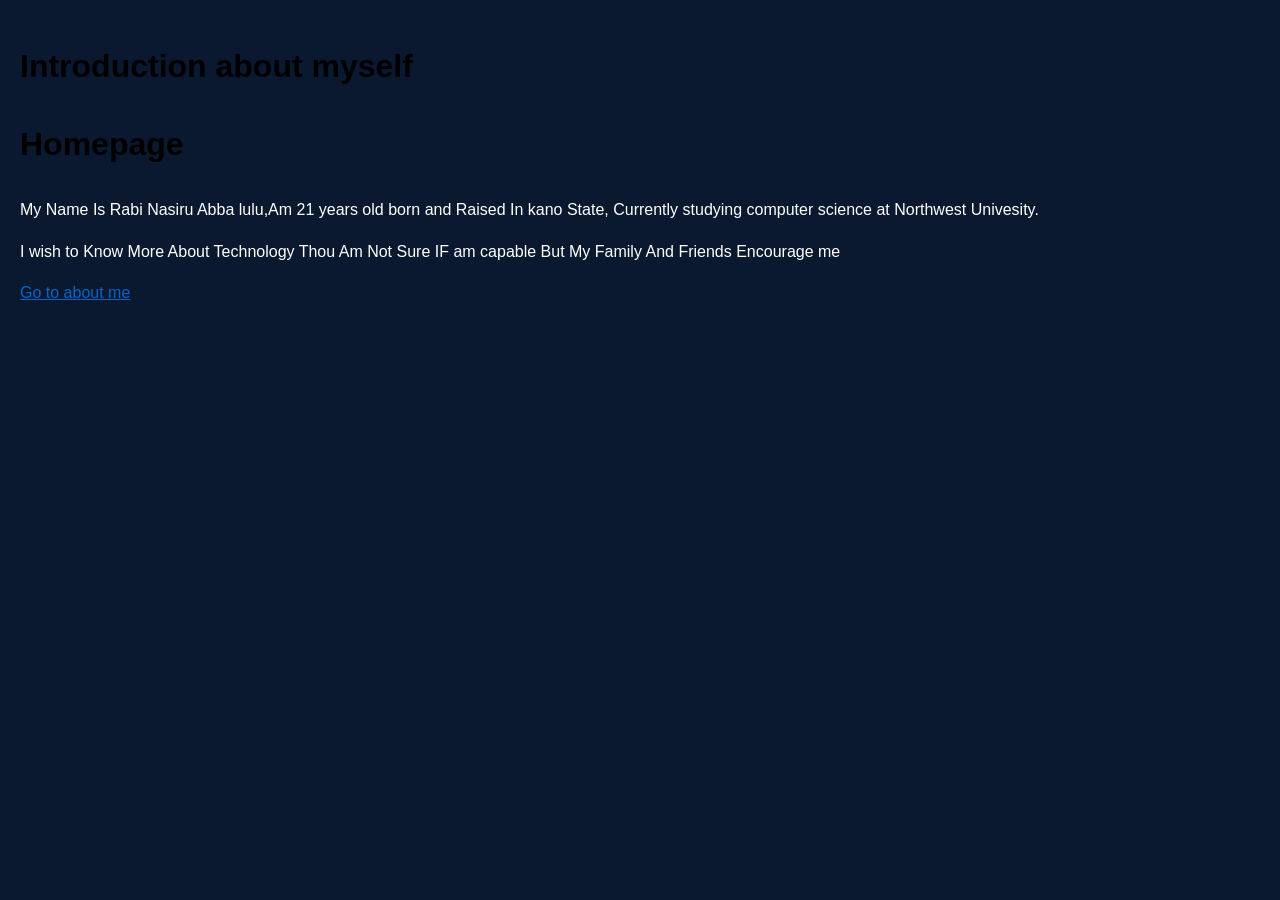
<file: Index.html>
<!DOCTYPE html> 
<html lang="en"
<html 
<head>
    <meta charset="UTF-8">
    <meta name="viewport" content="width=device-width, initial-scale=1.0">
    <title>Homepage </title>
    <link rel="stylesheet"
    href="style.CSS"
</head>
<body>
    <h1>
Introduction about myself</h1>
    <h2>
    Homepage</h2>

    <p>
    My Name Is Rabi Nasiru Abba lulu,Am 21 years old born and Raised In kano State, Currently studying computer science at Northwest Univesity. </p>
<p>
    I wish to Know More About Technology Thou Am Not Sure IF am capable But My Family And Friends Encourage me</p>
<a href="About me.HTML">Go to about me</a>
</body>
</HTML>
</file>
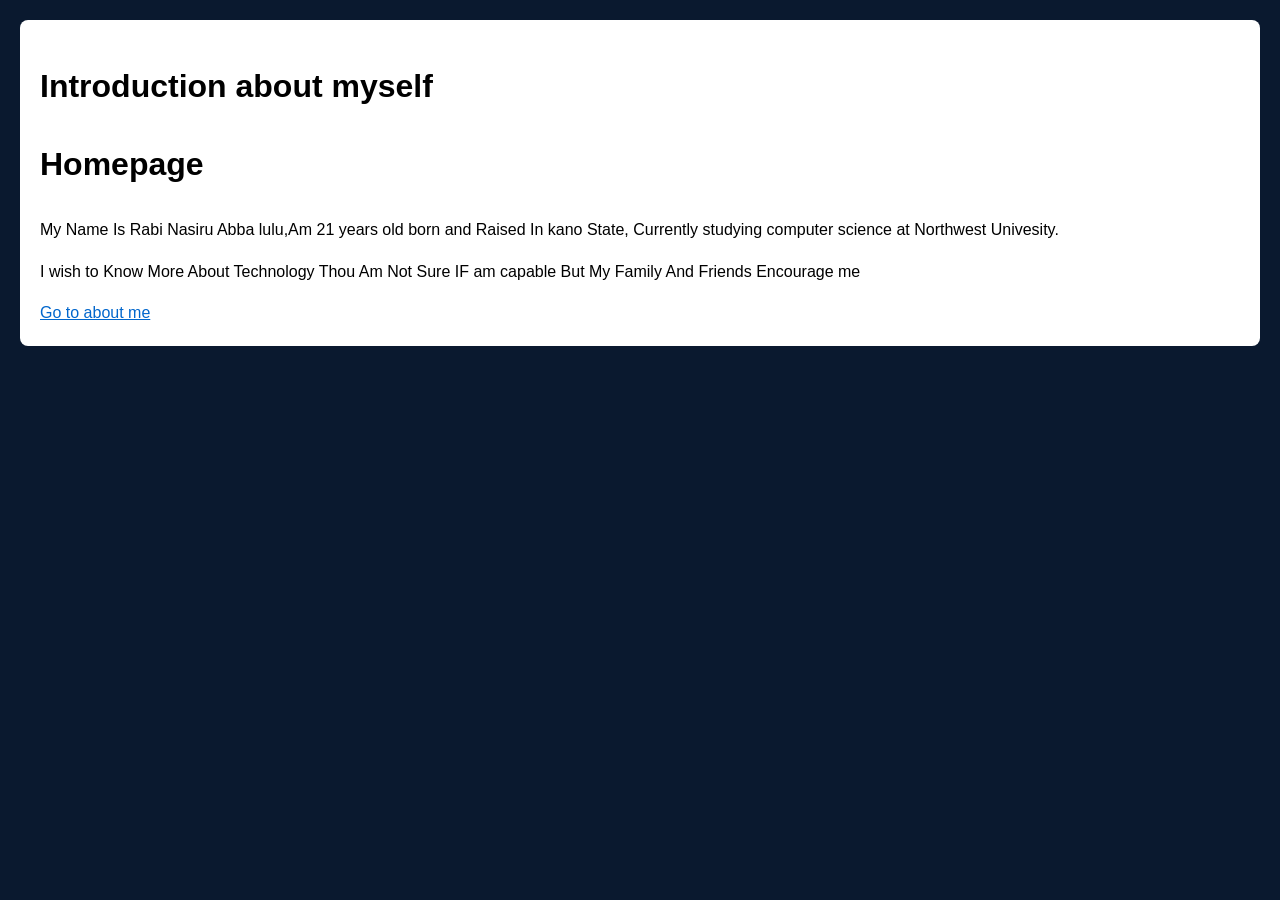
<file: index.html>
<!DOCTYPE html> 
<html lang="en"
<html 
<head>
    <meta charset="UTF-8">
    <meta name="viewport" content="width=device-width, initial-scale=1.0">
    <title>Homepage </title>
    <link rel="stylesheet"
    href="style.CSS">
</head>
<body>
  <main>
    <h1>
Introduction about myself</h1>
    <h2>
    Homepage</h2>

    <p>
    My Name Is Rabi Nasiru Abba lulu,Am 21 years old born and Raised In kano State, Currently studying computer science at Northwest Univesity. </p>
<p>
    I wish to Know More About Technology Thou Am Not Sure IF am capable But My Family And Friends Encourage me</p>
<a href="about.html">Go to about me</a>
</main>
</body>
</HTML>
</file>
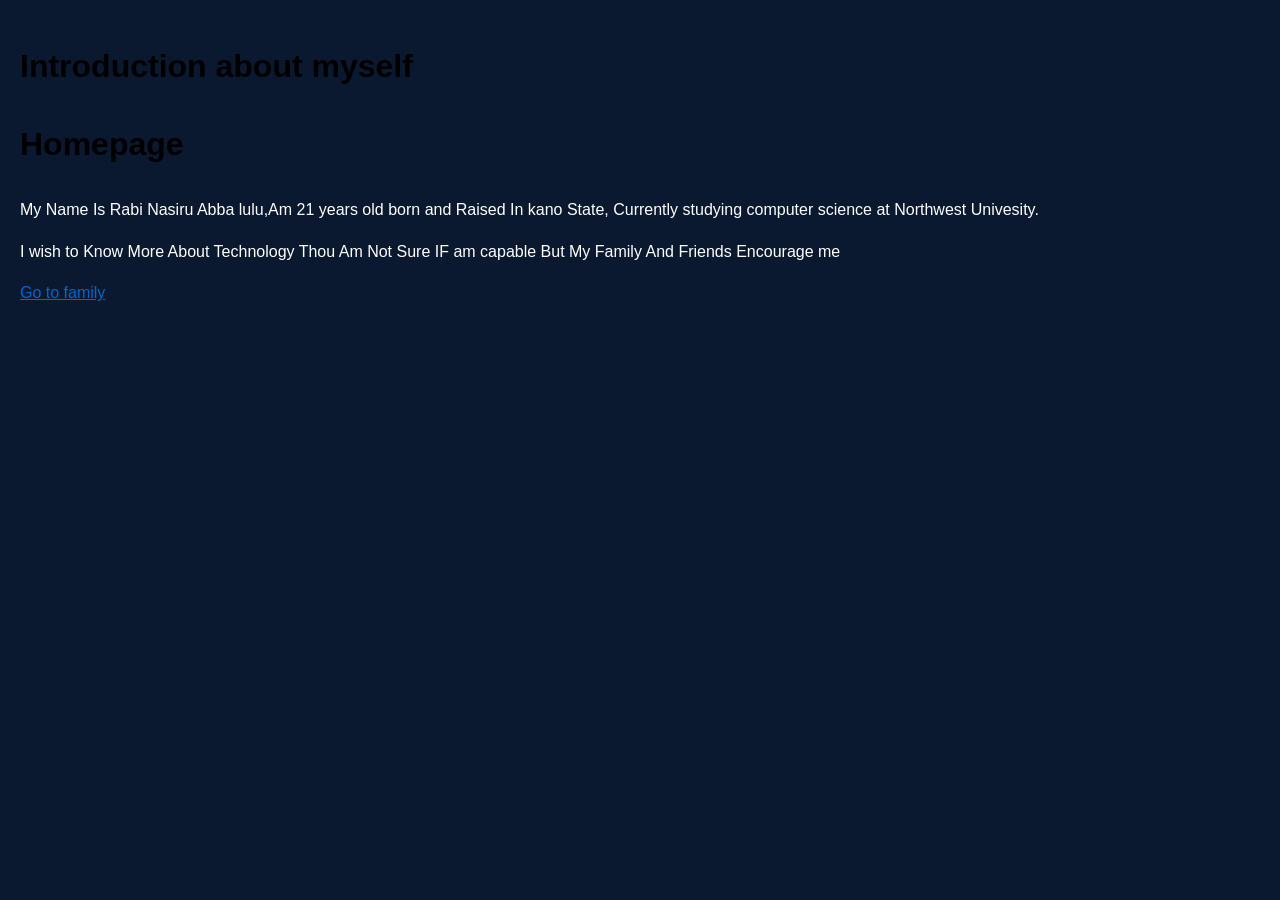
<file: about.html>
<!DOCTYPE html> 
<html lang="en"
<html 
<head>
    <meta charset="UTF-8">
    <meta name="viewport" content="width=device-width, initial-scale=1.0">
    <title>About me </title>
    <link rel="stylesheet"
    href="style.CSS"
</head>
<body>
    <h1>
Introduction about myself</h1>
    <h2>
    Homepage</h2>

    <p>
    My Name Is Rabi Nasiru Abba lulu,Am 21 years old born and Raised In kano State, Currently studying computer science at Northwest Univesity. </p>
<p>
    I wish to Know More About Technology Thou Am Not Sure IF am capable But My Family And Friends Encourage me</p>
    
<a href="family.html">Go to family</a>
</body>
</HTML>
</file>
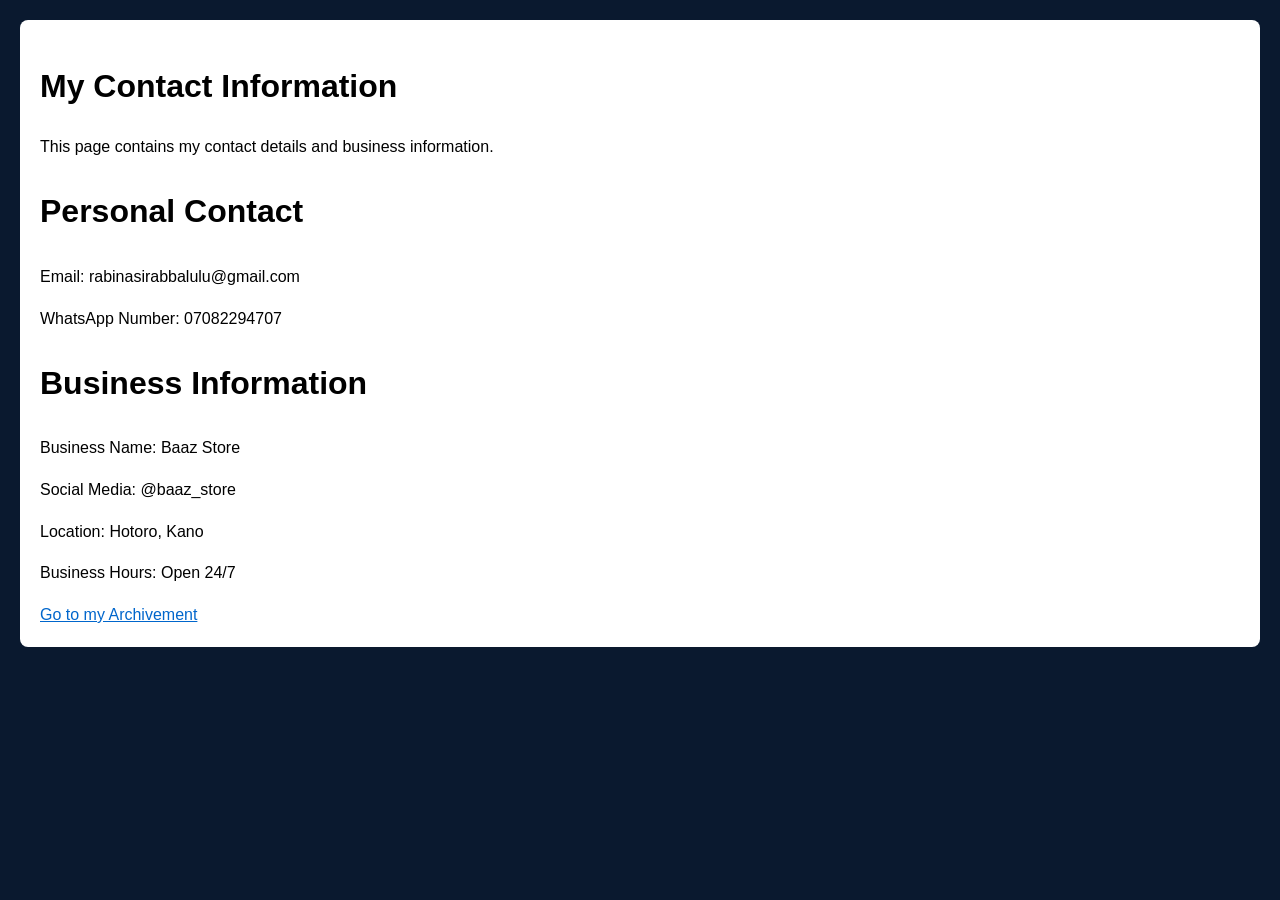
<file: contact.html>
<!DOCTYPE html>
<html lang="en">
<head>
  <meta charset="UTF-8">
  <meta name="viewport" content="width=device-width, initial-scale=1.0">
  <title>My Contact Page</title>
  <link rel="stylesheet"
    href="style.CSS">
</head>
<body>
  <main>
    <h1>My Contact Information</h1>

    <p>This page contains my contact details and business information.</p>

    <section>
      <h2>Personal Contact</h2>
      <p>Email: rabinasirabbalulu@gmail.com</p>
      <p>WhatsApp Number: 07082294707</p>
    </section>

    <section>
      <h2>Business Information</h2>
      <p>Business Name: Baaz Store</p>
      <p>Social Media: @baaz_store</p>
      <p>Location: Hotoro, Kano</p>
      <p>Business Hours: Open 24/7</p>
    </section>
    <a href="Archivement.html">Go to my Archivement</a>
  </main>
</body>
</html>
</file>
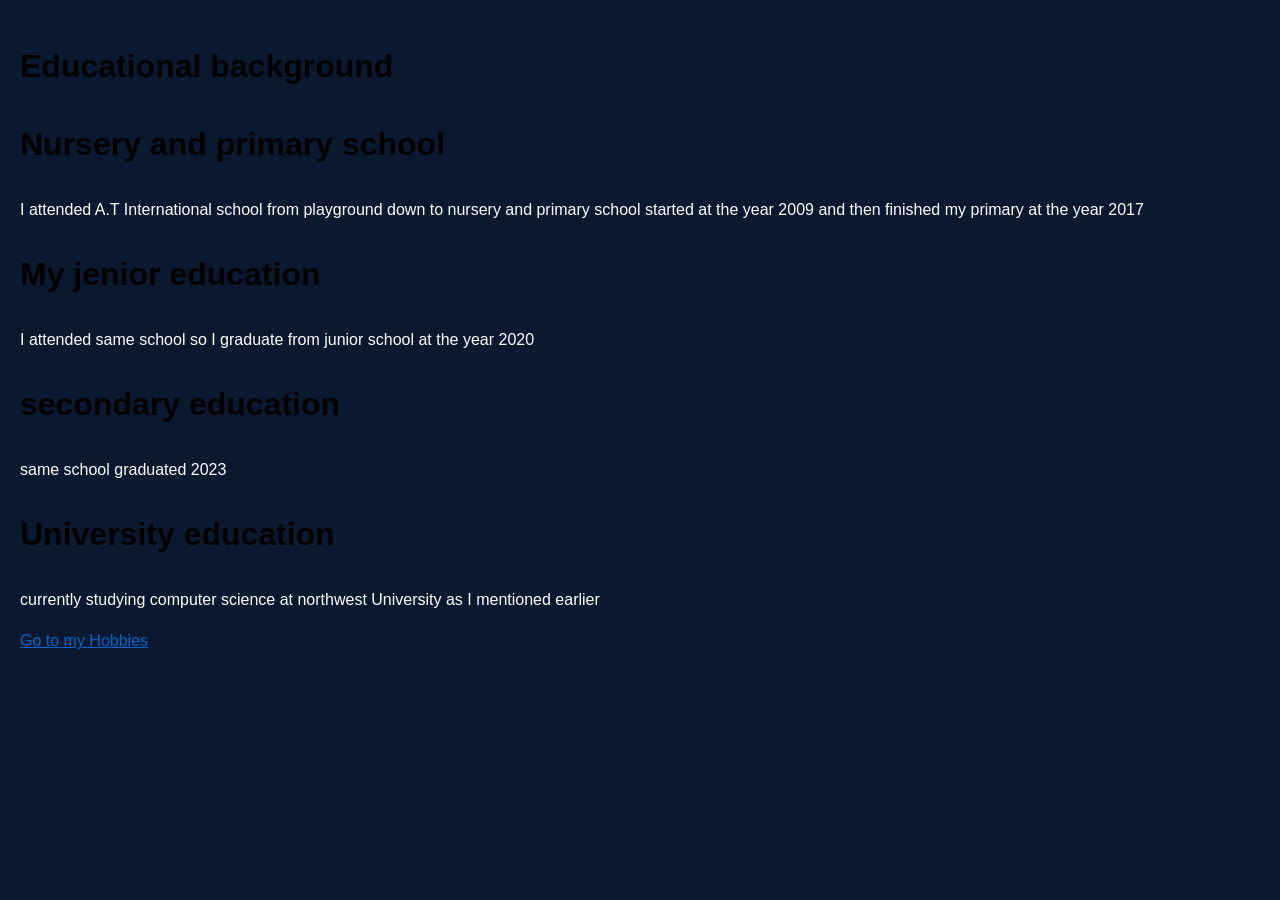
<file: educational.html>
<!DOCTYPE html>
<html lang="en">
<head>
    <meta charset="UTF-8">
    <meta name="viewport" content="width=device-width, initial-scale=1.0">
    <title>Educational background</title>
    <link rel="stylesheet"
    href="style.CSS">
</head>
<body>
     <h1>
Educational background </h1>

<h2>Nursery and primary school</h2>
    <p>
    I attended A.T International school from playground down to nursery and primary school started at the year 2009 and then finished my primary at the year 2017 </p>
     <h2>
 My jenior education </h2>
     <p>
     I attended same school so I graduate from junior school at the year 2020</p>
     <h2>
      secondary education </h2>
     <p>
      same school graduated 2023</p>
      <h2>
      University education </h2>
       <p>
      currently studying computer science at northwest University as I mentioned earlier </p>
 
 <a href="hobbies.html">Go to my Hobbies</a>
</main>
    
</body>
 </html>
</file>
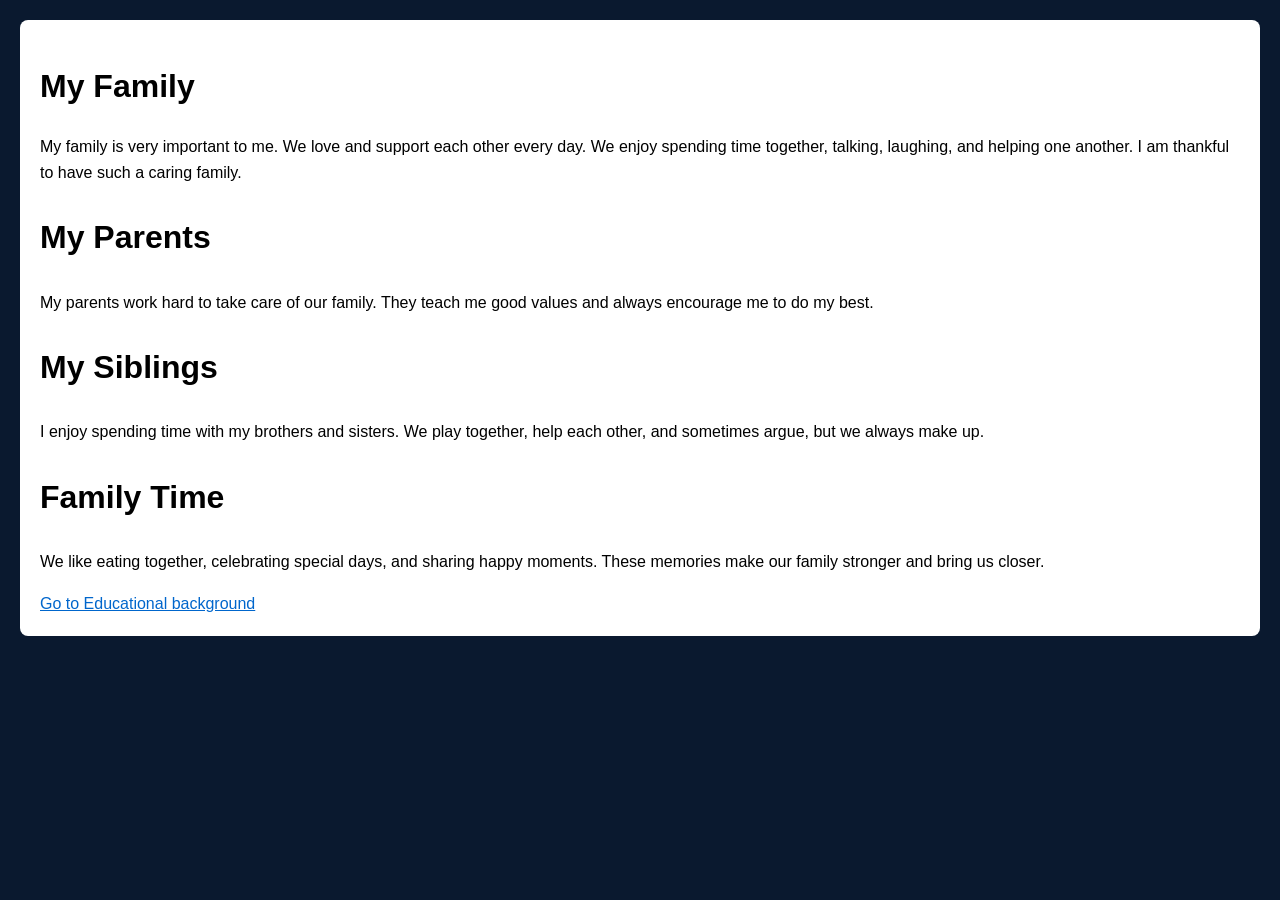
<file: family.html>
<!DOCTYPE html>
<html lang="en">
<head>
  <meta charset="UTF-8">
  <meta name="viewport" content="width=device-width, initial-scale=1.0">
  <title>My Family</title>
  <link rel="stylesheet"
    href="style.CSS">
</head>
<body>
  <main>
    <h1>My Family</h1>

    <p>My family is very important to me. We love and support each other every day. We enjoy spending time together, talking, laughing, and helping one another. I am thankful to have such a caring family.</p>

    <section>
      <h2>My Parents</h2>
      <p>My parents work hard to take care of our family. They teach me good values and always encourage me to do my best.</p>
    </section>

    <section>
      <h2>My Siblings</h2>
      <p>I enjoy spending time with my brothers and sisters. We play together, help each other, and sometimes argue, but we always make up.</p>
    </section>

    <section>
      <h2>Family Time</h2>
      <p>We like eating together, celebrating special days, and sharing happy moments. These memories make our family stronger and bring us closer.</p>
    </section>
    <a href="educational.html">Go to Educational background</a>
  </main>
</body>
</html>
</file>
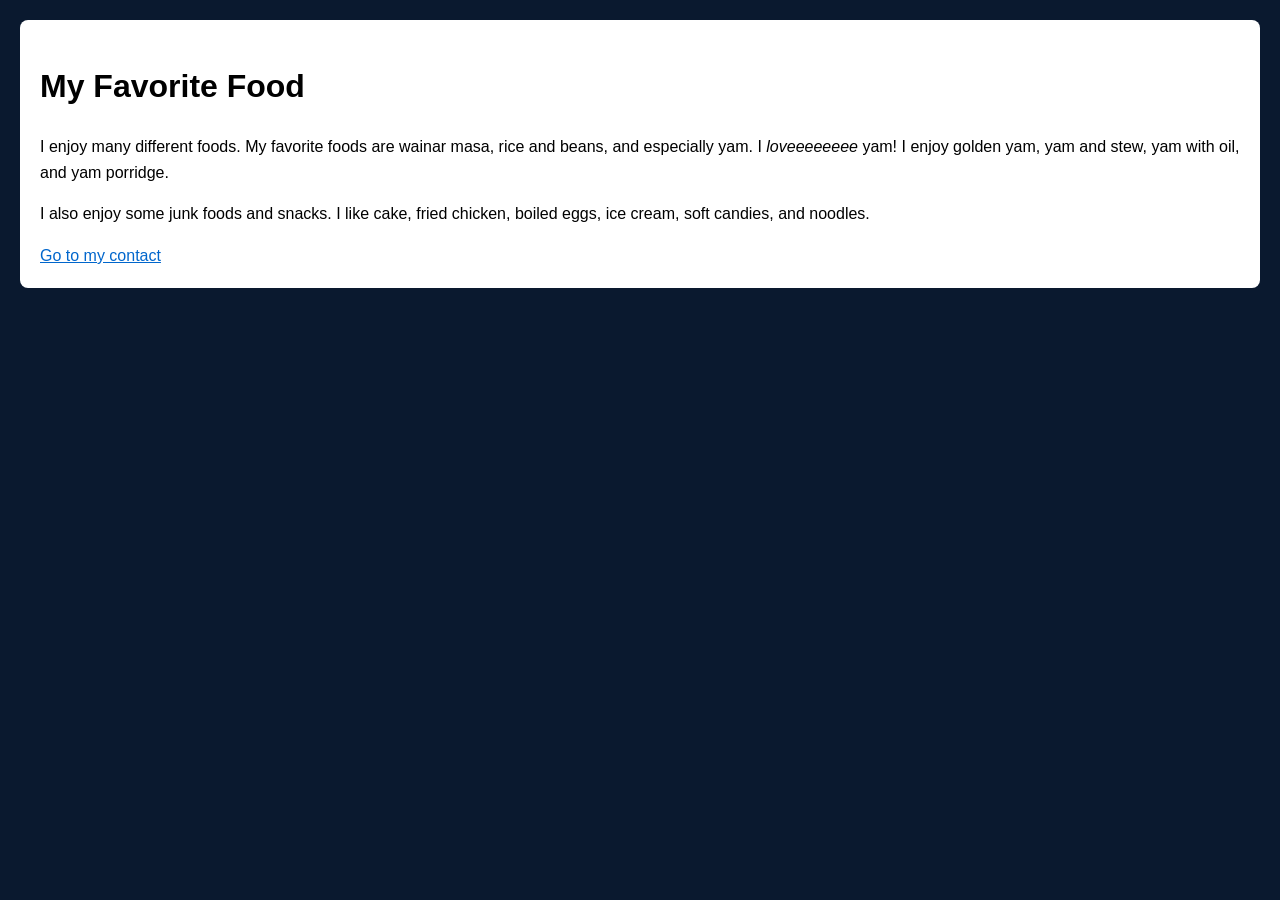
<file: favourite food.html>
<!DOCTYPE html>
<html lang="en">
<head>
    <meta charset="UTF-8">
    <meta name="viewport" content="width=device-width, initial-scale=1.0">
    <title>Favourite foods </title>
    <link rel="stylesheet"
    href="style.CSS">
</head>
<body>
    <main>
    <h1>My Favorite Food</h1>

<p>
I enjoy many different foods. My favorite foods are wainar masa, rice and beans, and especially yam.
I <em>loveeeeeeee</em> yam! I enjoy golden yam, yam and stew, yam with oil, and yam porridge.
</p>

<p>
I also enjoy some junk foods and snacks. I like cake, fried chicken, boiled eggs, ice cream, soft candies, and noodles.
</p>
<a href="contact.html">Go to my contact</a>
</main>
    
</body>
</HTML>
</file>
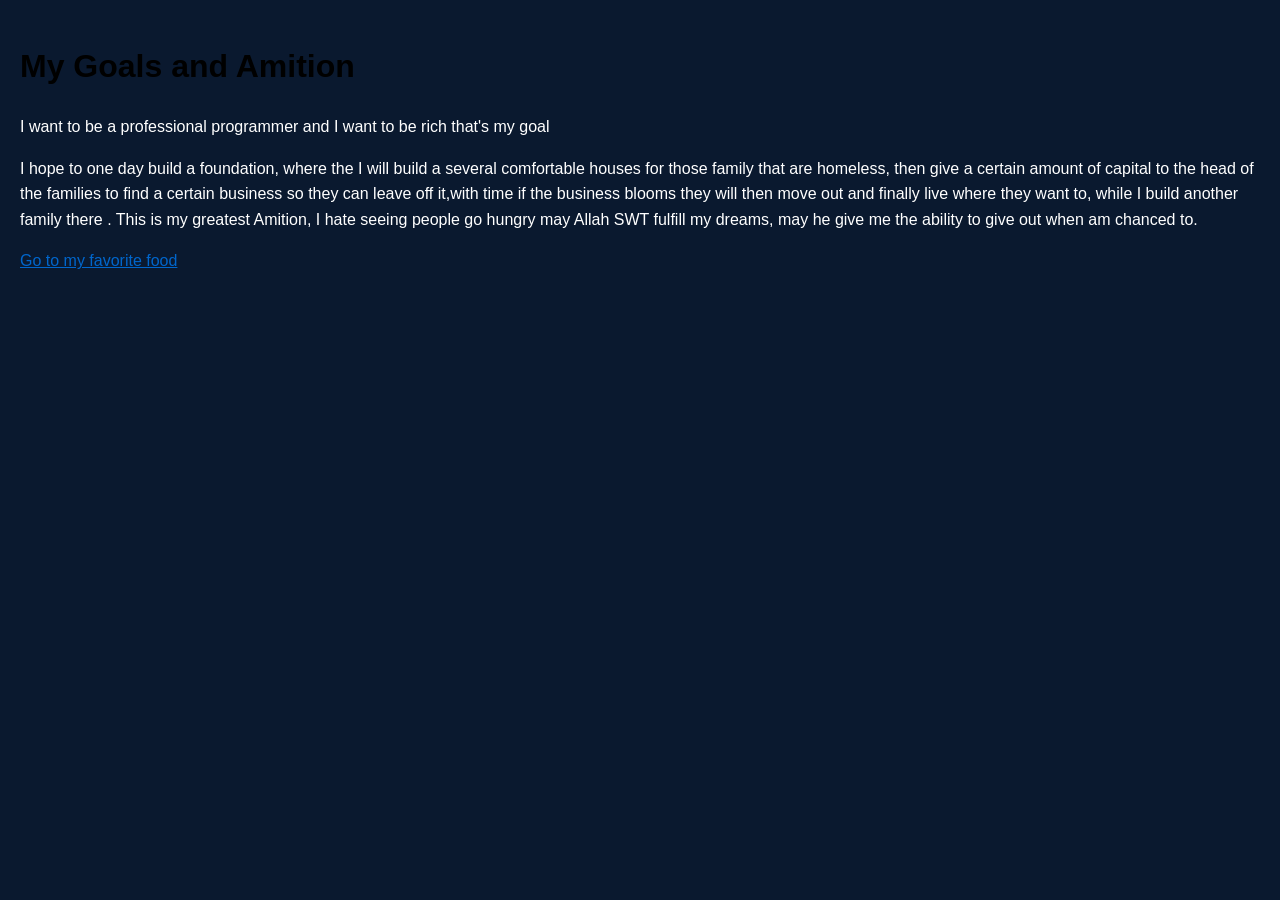
<file: goals and ambition.html>
<!DOCTYPE html>
<html lang="en">
<head>
    <meta charset="UTF-8">
    <meta name="viewport" content="width=device-width, initial-scale=1.0">
    <title>Goals and Amition </title>
 <link rel="stylesheet" href="style.CSS">
</head>
<body>
    <h1>
    My Goals and Amition</h1>

    <p>
    I want to be a professional programmer and I want to be rich that's my goal</p>

     <p>
    I hope to one day build a foundation, where the I will build a several comfortable houses for those family that are homeless, then give a certain amount of capital to the head of the families to find a certain business so they can leave off it,with time if the business blooms they will then move out and finally live where they want to, while I build another family there . This is my greatest Amition, I hate seeing people go hungry may Allah SWT fulfill my dreams, may he give me the ability to give out when am chanced to.
     </p>
    <a href="favourite food.html">Go to my favorite food</a>
 </main>

</body>
 </html>
</file>
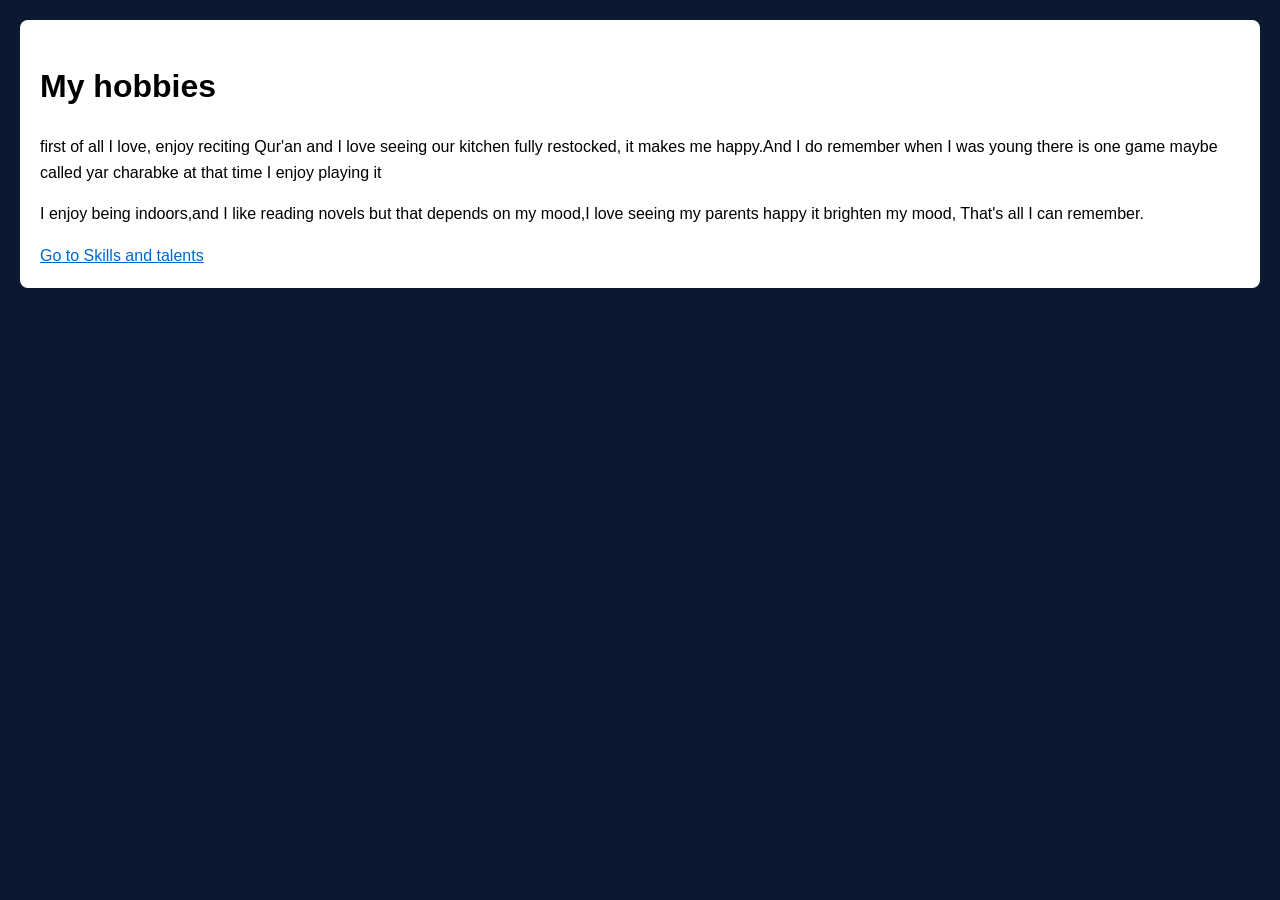
<file: hobbies.html>
<!DOCTYPE html>
<html lang="en">
<head>
    <meta charset="UTF-8">
    <meta name="viewport" content="width=device-width, initial-scale=1.0">
    <title>Hobbies </title>
     <link rel="stylesheet"
    href="style.CSS">
</head>
<body>
 <main>  
    <h1>
    My hobbies </h1>
    <p>
    first of all I love, enjoy reciting Qur'an and I love seeing our kitchen fully restocked, it makes me happy.And I do remember when I was young there is one game maybe called yar charabke at that time I enjoy playing it</p>
     <p>
    I enjoy being indoors,and I like reading novels but that depends on my mood,I love seeing my parents happy it brighten my mood, That's all I can remember.</p>

<a href="skills and talent.html">Go to Skills and talents</a>
</main>
    
</body>
</html>
</file>
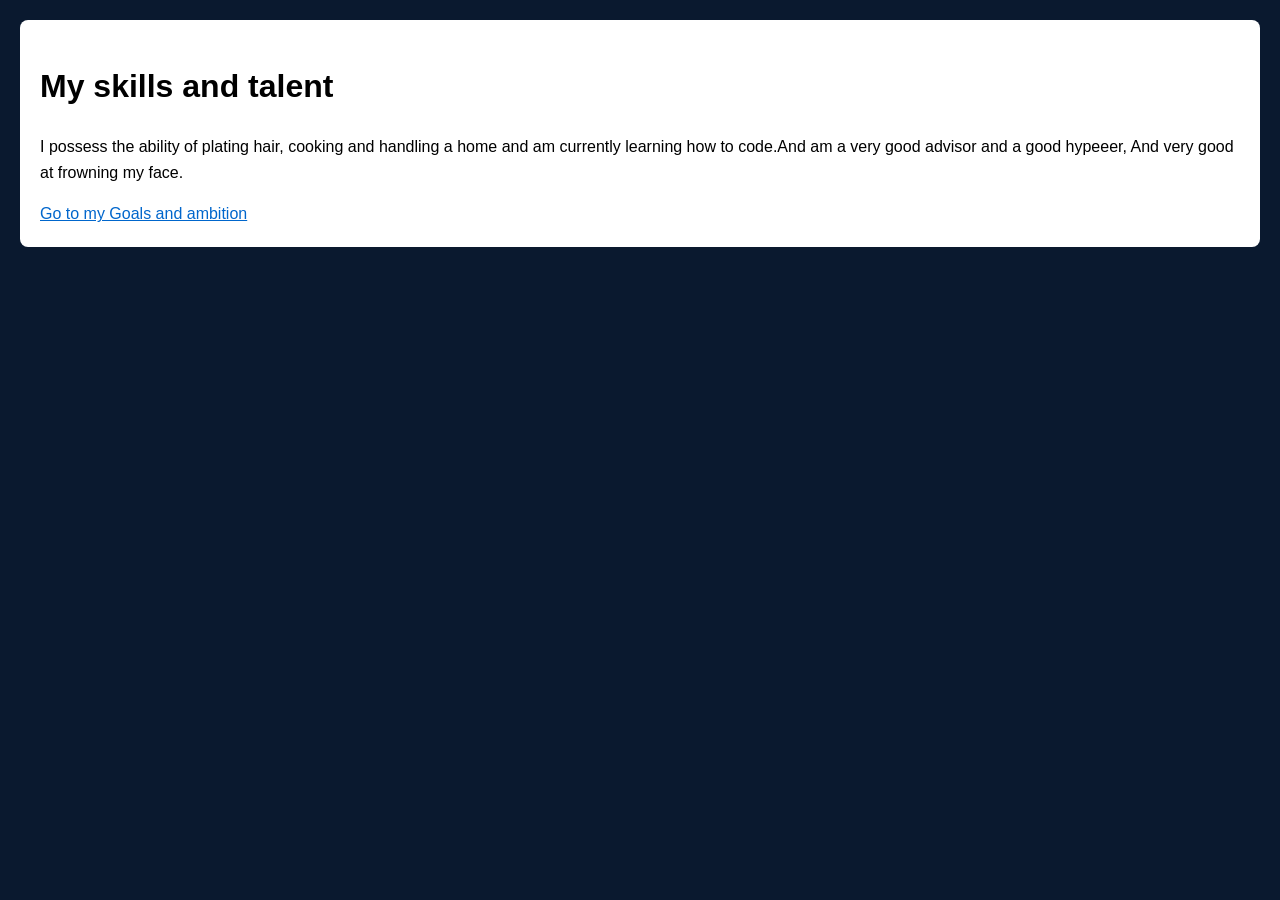
<file: skills and talent.html>
<!DOCTYPE html>
<html lang="en">
<head>
    <meta charset="UTF-8">
    <meta name="viewport" content="width=device-width, initial-scale=1.0">
    <title>My Web Page</title>
    <link rel="stylesheet"
    href="style.CSS">
</head>
<body>
 <main>

    <h1>
    My skills and talent </h1>
    <p>
    I possess the ability of plating hair, cooking and handling a home and am currently learning how to code.And am a very good advisor and a good hypeeer, And very good at frowning my face.
 </p>
 
  <a href="goals and ambition.html">Go to my Goals and ambition</a>
</main>
    
</body>
</html>
</file>
<file: style.CSS>
body {
  background-color: #0a192f; /* Dark blue */
  color: white;
  font-family: Arial, sans-serif;
  font-size: 16px; /* Accessible default font size */
  line-height: 1.6;
  margin: 0;
  padding: 20px;
}

/* Main content area */
main {
  background-color: white;
  color: black;
  padding: 20px;
  border-radius: 8px;
}

/* Headings */
h1,
h2,
h3,
h4,
h5,
h6 {
  color: black;
  font-size: 2rem;
}

/* Paragraphs */
p {
  font-size: 1rem;
}

/* Links */
a {
  color: #0066cc;
}

a:hover {
  text-decoration: underline;
  a {
  color: #66b3ff;
}
</file>
